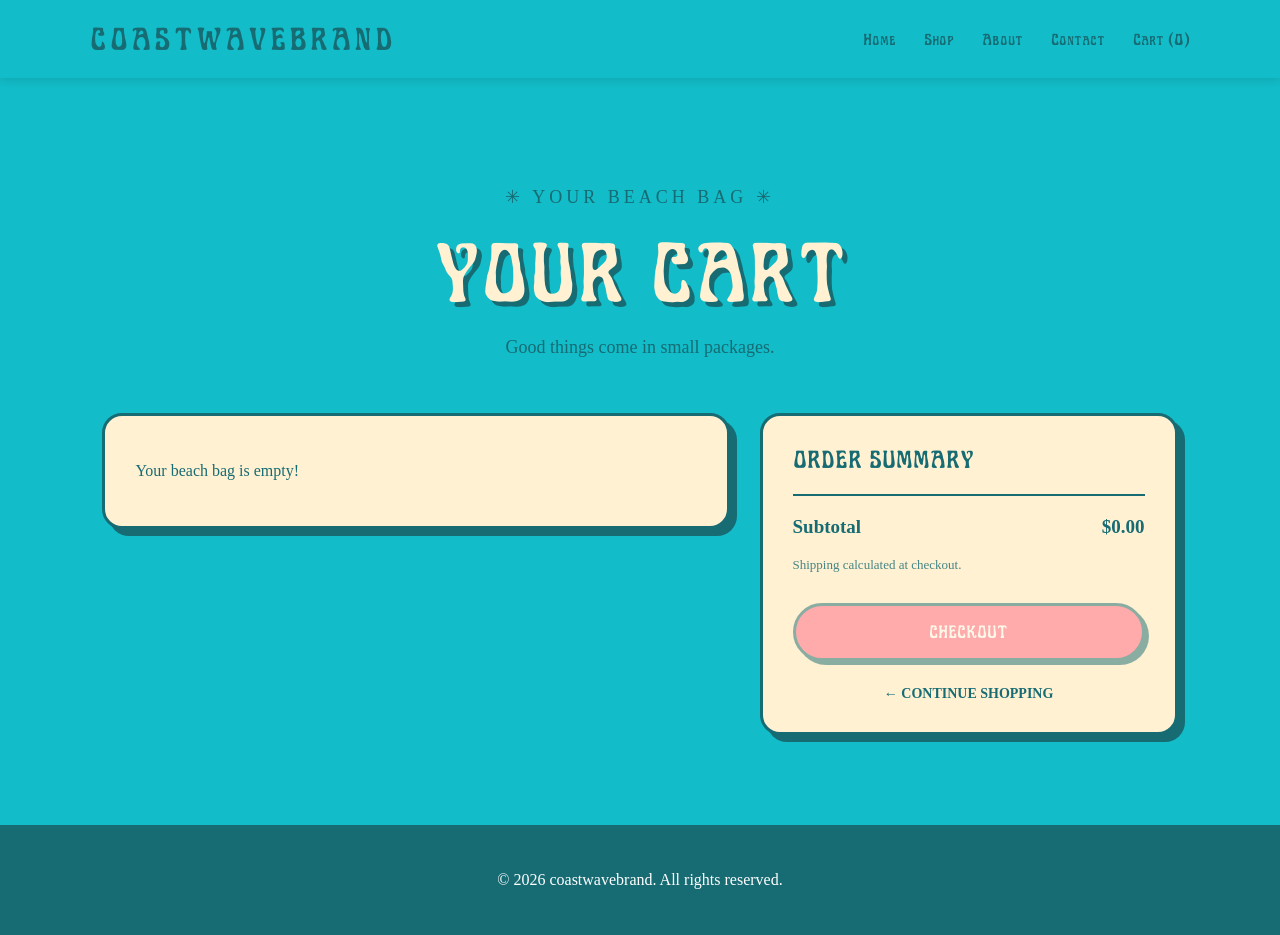
<file: cart.html>
<!DOCTYPE html>
<html lang="en">

<head>
    <meta charset="UTF-8">
    <meta name="viewport"
          content="width=device-width, initial-scale=1.0">

    <title>Your Cart | COAST</title>

    <link rel="stylesheet" href="coast.css">
</head>

<body>

    <!-- NAVIGATION -->

    <header>
        <a href="index.html" class="logo">COASTWAVEBRAND</a>

        <nav>
            <a href="index.html">Home</a>
            <a href="index.html#shop">Shop</a>
            <a href="index.html#about">About</a>
            <a href="index.html#contact">Contact</a>
            <a href="cart.html">
                Cart (<span id="cart-count">0</span>)
            </a>
        </nav>
    </header>

    <main>

        <!-- SHOPPING CART -->

        <section id="cart" class="cart-section">

            <p class="cart-tagline">
                ✳ YOUR BEACH BAG ✳
            </p>

            <h1>YOUR CART</h1>

            <p>
                Good things come in small packages.
            </p>

            <div class="cart-container">

                <!-- CUSTOMER'S PRODUCTS -->

                <div id="cart-items">

                    <p>Your beach bag is empty!</p>

                </div>

                <!-- ORDER SUMMARY -->

                <div class="cart-summary">

                    <h2>ORDER SUMMARY</h2>

                    <p class="subtotal">
                        <span>Subtotal</span>
                        <span id="cart-total">
                            $0.00
                        </span>
                    </p>

                    <p class="shipping-note">
                        Shipping calculated at checkout.
                    </p>

                    <button
                        class="checkout-button"
                        type="button">
                        CHECKOUT
                    </button>

                    <a href="index.html#shop"
                       class="continue-shopping">
                        ← CONTINUE SHOPPING
                    </a>

                </div>

            </div>

        </section>

    </main>

    <!-- FOOTER -->

    <footer id="contact">
        <p>
            &copy; 2026 coastwavebrand.
            All rights reserved.
        </p>
    </footer>

    <!-- JAVASCRIPT -->

    <script src="script.js"></script>

</body>
</html>
</file>
<file: coast.css>
@font-face {
  font-family: 'Art-nuvo';
  src: url('./Art-nuvo.otf') format('opentype');
  font-weight: 700;
  font-style: normal;
  font-display: swap;
}
body {
  font-family: 'Georgia';
  font-weight: 400;
}

h1, h2, h3, h4, h5 {
  font-family: 'Art-nuvo';
  font-weight: 700;
}

html {font-size: 100%;} /* 16px */

h1 {font-size: 3.053rem; /* 48.8px */}

h2 {font-size: 2.442rem; /* 39.04px */}

h3 {font-size: 1.954rem; /* 31.2px */}

h4 {font-size: 1.563rem; /* 24.96px */}

h5 {font-size: 1.250rem; /* 20px */}

small {font-size: 0.800rem; /* 12.8px */}



:root {
    --aqua: #12BCC8;
    --cream: #FFF1D2;
    --pink: #FF6685;
    --yellow: #FFD166;
    --lagoon: #176B73;
    --font-main: 'Art-nuvo', Georgia, serif;
}

* {
    box-sizing: border-box;
}

html {
    scroll-behavior: smooth;
}

body {
    margin: 0;
    background-color: var(--lagoon);
    color: var(--lagoon);
    font-family: 'Georgia', serif;
}

header {
    font-family: 'Art-nuvo', sans-serif;
    display: flex;
    justify-content: space-between;
    align-items: center;
    padding: 22px 7%;
    background-color: var(--aqua);
    /* KEEP NAVIGATION VISIBLE */
    position: sticky;
    top: 0;
    z-index: 1000;

    /* SUBTLE SHADOW */
    box-shadow: 0 3px 8px rgba(0, 0, 0, 0.1);
}
#home {
    scroll-margin-top: 100px;
}
.logo {
    font-size: 32px;
    font-weight: 900;
    letter-spacing: 3px;
    color: var(--lagoon);
    text-decoration: none;
}

nav {
    display: flex;
    gap: 28px;
}

nav a {
    color: var(--lagoon);
    text-decoration: none;
    font-weight: bold;
}

nav a:hover {
    color: var(--pink);
}

.hero {
    background-color: var(--aqua);
    min-height: 520px;
    padding: 110px 8%;
    display: flex;
    flex-direction: column;
    align-items: flex-start;
    justify-content: center;
}

.eyebrow {
    letter-spacing: 3px;
    font-size: 13px;
    font-weight: bold;
}

.hero h1 {
    font-size: clamp(48px, 7vw, 96px);
    letter-spacing: -3px;
    line-height: 1;
    margin: 15px 0;
}

.button {
    display: inline-block;
    text-decoration: none;
    padding: 15px 30px;
    font-weight: bold;
    margin-top: 20px;
    border: 2px solid var(--lagoon);
    background-color: var(--pink);
    color: white;

    font-family: var(--font-main);
    font-size: 16px;
box-shadow: 4px 4px 0 var(--lagoon);
    border: 2px solid var(--lagoon);
    border-radius: 30px;

    cursor: pointer;

    transition: all 0.2s ease;
}

.button:hover {
    background-color: var(--cream);
    color: var(--lagoon);
    transform: translate(3px, 3px);
    box-shadow: 2px 2px 0 var(--lagoon);
}


.shop, .about {
    padding: 80px 8%;
    text-align: center;
}

.shop {
    background-color: var(--cream);
}

.about {
    background-color: var(--yellow);
}

footer {
    background-color: var(--lagoon);
    color: white;
    padding: 30px;
    text-align: center;
}

@media (max-width: 600px) {
    header {
        flex-direction: column;
        gap: 20px;
    }

    nav {
        flex-wrap: wrap;
        justify-content: center;
        gap: 15px;
    }

    .hero {
        min-height: 440px;
        padding: 70px 7%;
    }
}
.hero h1 {
    font-family: 'Art-nuvo', sans-serif;
    font-size: clamp(55px, 8vw, 110px);
    font-weight: normal;
    line-height: 1.05;
    letter-spacing: 1px;
    color: var(--cream);
    text-shadow: 6px 6px 0 var(--lagoon);
    transform: rotate(-3deg);
    margin: 30px 0;
}
/* DESKTOP SEASHELL GRAPHIC */

.hero {
    position: relative;
    overflow: hidden;
}

.hero-shell {
    position: absolute;

    right: 5%;
    top: 50%;

    transform: translateY(-50%) rotate(12deg);

    width: 35%;
    max-width: 550px;
    height: auto;

    z-index: 1;
    pointer-events: none;
}

/* KEEP TEXT ABOVE THE SHELL */

.hero h1,
.hero p,
.hero .button {
    position: relative;
    z-index: 2;
}

/* HIDE SHELL ON MOBILE AND TABLETS */

@media (max-width: 900px) {
    .hero-shell {
        display: none;
    }
}
/* ================================
   COAST SHOP SECTION
   ================================ */

.shop {
    background-color: var(--cream);
    padding: 100px 8%;
    text-align: center;
}

/* SHOP HEADLINE */

.shop-tagline {
    font-size: 15px;
    letter-spacing: 4px;
    color: var(--pink);
    margin-bottom: 20px;
}

.shop h2 {
    font-family: var(--font-main);
    font-size: clamp(42px, 6vw, 75px);
    color: var(--lagoon);
    margin: 10px 0 20px;
}

.shop-description {
    font-size: 18px;
    color: var(--lagoon);
}

/* PRODUCT GRID */

.products {
    display: grid;
    grid-template-columns: repeat(3, minmax(0, 1fr));
    gap: 30px;
    margin-top: 60px;
}

/* PRODUCT CARDS */

.product-card {
    background-color: white;
    border: 3px solid var(--lagoon);
    border-radius: 20px;
    overflow: hidden;
    padding: 0;

    box-shadow: 7px 7px 0 var(--lagoon);

    transition:
        transform 0.25s ease,
        box-shadow 0.25s ease;
}

.product-card:hover {
    transform: translateY(-8px) rotate(-1deg);
    box-shadow: 10px 12px 0 var(--lagoon);
}

/* PRODUCT IMAGE AREA */

.product-image {
    height: 300px;
    padding: 35px;

    display: flex;
    justify-content: center;
    align-items: center;
}

.product-image img {
    width: 100%;
    height: 100%;
    object-fit: contain;

    transition: transform 0.3s ease;
}

.product-card:hover .product-image img {
    transform: scale(1.08) rotate(4deg);
}

/* INDIVIDUAL PRODUCT COLORS */

.product-image.yellow {
    background-color: var(--yellow);
}

.product-image.pink {
    background-color: #FFB6C8;
}

.product-image.blue {
    background-color: #9DE4DD;
}

/* PRODUCT DETAILS */

.product-info {
    padding: 25px;
    text-align: left;
}

.product-info h3 {
    font-family: var(--font-main);
    color: var(--lagoon);
    font-size: 26px;
    margin: 0 0 10px;
}

.price {
    font-size: 20px;
    font-weight: bold;
    color: var(--lagoon);
    margin: 0 0 20px;
}

/* ADD TO CART BUTTON */

.cart-button {
    width: 100%;
    padding: 15px;

    background-color: var(--pink);
    color: white;

    font-family: var(--font-main);
    font-size: 16px;

    border: 2px solid var(--lagoon);
    border-radius: 30px;

    cursor: pointer;

    transition: all 0.2s ease;
}

.cart-button:hover {
    background-color: var(--yellow);
    color: var(--lagoon);
    transform: translateY(-2px);
}

.cart-button:focus-visible {
    outline: 3px solid var(--lagoon);
    outline-offset: 3px;
}

/* TABLET */

@media (max-width: 900px) {

    .products {
        grid-template-columns: repeat(2, minmax(0, 1fr));
    }

    .product-image {
        height: 260px;
    }
}

/* MOBILE */

@media (max-width: 600px) {

    .shop {
        padding: 70px 6%;
    }

    .shop h2 {
        font-size: 42px;
    }

    .shop-tagline {
        font-size: 12px;
        letter-spacing: 2px;
    }

    .products {
        grid-template-columns: 1fr;
        gap: 35px;
    }

    .product-image {
        height: 280px;
    }

    .product-info {
        padding: 20px;
    }

    .carousel-arrow {
        width: 34px;
        height: 40px;
        font-size: 17px;
        border-width: 2px;
    }

    .shop-carousel .product-card {
        flex-basis: 100%;
    }

    .shop-carousel .products {
        gap: 15px;
    }
}

@media (prefers-reduced-motion: reduce) {
    .shop-carousel .products {
        scroll-behavior: auto;
    }
}
/* =================================
   COAST STICKER CAROUSEL
   ================================= */

/* MAIN CAROUSEL CONTAINER */

.shop-carousel {
    display: flex;
    align-items: center;
    justify-content: center;
    gap: 15px;

    width: 100%;
    margin-top: 55px;
}

/* HORIZONTAL SCROLLING */

.shop-carousel .products {
    display: flex;
    gap: 25px;

    overflow-x: auto;
    overflow-y: hidden;

    scroll-behavior: smooth;
    scroll-snap-type: x mandatory;

    width: 100%;
    min-width: 0;

    margin: 0;
    padding: 12px 10px 25px;

    scrollbar-width: none;
}

/* HIDE SCROLLBAR */

.shop-carousel .products::-webkit-scrollbar {
    display: none;
}

/* THREE STICKERS ON DESKTOP */

.shop-carousel .product-card {
    flex: 0 0 calc((100% - 50px) / 3);

    min-width: 0;
    scroll-snap-align: start;

    box-shadow: 5px 5px 0 var(--lagoon);
}

/* CAROUSEL ARROWS */

.carousel-arrow {
    flex-shrink: 0;

    width: 50px;
    height: 50px;

    background-color: var(--pink);
    color: white;

    border: 3px solid var(--lagoon);
    border-radius: 50%;

    font-size: 23px;
    font-weight: bold;

    cursor: pointer;

    box-shadow: 4px 4px 0 var(--lagoon);

    transition: all 0.2s ease;
}

/* ARROW HOVER EFFECT */

.carousel-arrow:hover:not(:disabled) {
    background-color: var(--aqua);
    color: var(--lagoon);
    transform: translate(3px, 3px);
    box-shadow: 2px 2px 0 var(--lagoon);
}


/* DISABLED ARROWS */

.carousel-arrow:disabled {
    opacity: 0.4;
    cursor: not-allowed;
    box-shadow: none;
}

/* TABLET VIEW */

@media (max-width: 900px) {

    .shop-carousel .product-card {
        flex-basis: calc((100% - 25px) / 2);
    }

}

/* MOBILE VIEW */

@media (max-width: 600px) {

    .shop-carousel {
        gap: 8px;
    }

    .shop-carousel .product-card {
        flex-basis: 100%;
    }

    .shop-carousel .products {
        gap: 15px;
        padding: 10px 5px 20px;
    }

    .carousel-arrow {
        width: 34px;
        height: 40px;
        font-size: 17px;
        border-width: 2px;
    }

}

/* ACCESSIBILITY */

@media (prefers-reduced-motion: reduce) {

    .shop-carousel .products {
        scroll-behavior: auto;
    }

}
/* ================================
   COAST SHOPPING CART PAGE
   ================================ */

.cart-section {
    min-height: 80vh;
    background-color: var(--aqua);
    padding: 90px 8%;
    text-align: center;
}

/* CART HEADING */

.cart-tagline {
    font-size: 15px;
    letter-spacing: 4px;
    color: var(--lagoon);
}

.cart-section h1 {
    font-family: 'Art-nuvo', sans-serif;
    font-size: clamp(45px, 7vw, 85px);
    color: var(--cream);
    text-shadow: 5px 5px 0 var(--lagoon);
    margin: 15px 0;
}

.cart-section > p {
    font-size: 18px;
}

/* CART LAYOUT */

.cart-container {
    max-width: 1100px;
    margin: 55px auto 0;

    display: grid;
    grid-template-columns: 1.5fr 1fr;

    gap: 30px;
    align-items: start;
}

/* CART BOXES */

#cart-items,
.cart-summary {
    background-color: var(--cream);
    border: 3px solid var(--lagoon);
    border-radius: 20px;

    padding: 30px;
    text-align: left;

    box-shadow: 7px 7px 0 var(--lagoon);
}

/* INDIVIDUAL CART ITEMS */

.cart-item {
    display: flex;
    justify-content: space-between;
    align-items: center;

    gap: 20px;
    padding: 20px 0;

    border-bottom: 2px solid var(--lagoon);
}

.cart-item:last-child {
    border-bottom: none;
}

.cart-item h3 {
    font-family: 'Art-nuvo', sans-serif;
    font-size: 22px;
    margin: 0;
}

.cart-item p {
    font-size: 17px;
    margin: 8px 0 0;
}

/* QUANTITY CONTROLS */

.cart-controls {
    display: flex;
    align-items: center;
    gap: 12px;
}

.cart-controls button {
    width: 36px;
    height: 36px;

    background-color: var(--pink);
    color: white;

    border: 2px solid var(--lagoon);
    border-radius: 50%;

    font-size: 20px;
    cursor: pointer;
}

.cart-controls button:hover {
    background-color: var(--yellow);
    color: var(--lagoon);
}

/* ORDER SUMMARY */

.cart-summary h2 {
    font-family: 'Art-nuvo', sans-serif;
    font-size: 25px;
    margin-top: 0;
}

.subtotal {
    display: flex;
    justify-content: space-between;

    font-size: 19px;
    font-weight: bold;

    border-top: 2px solid var(--lagoon);
    padding-top: 20px;
}

.shipping-note {
    font-size: 13px;
    opacity: 0.8;
}

/* CHECKOUT BUTTON */

.checkout-button {
    display: block;
    width: 100%;

    background-color: var(--pink);
    color: white;

    padding: 16px;

    border: 3px solid var(--lagoon);
    border-radius: 40px;

    font-family: 'Art-nuvo', sans-serif;
    font-size: 18px;

    cursor: pointer;
    box-shadow: 4px 4px 0 var(--lagoon);

    margin-top: 30px;
    transition: all 0.2s ease;
}

.checkout-button:hover:not(:disabled) {
    background-color: var(--aqua);
    color: var(--lagoon);
    transform: translate(3px, 3px);
    box-shadow: 2px 2px 0 var(--lagoon);
    transition: all 0.2s ease;
}

.checkout-button:disabled {
    opacity: 0.5;
    cursor: not-allowed;
    transition: all 0.2s ease;
}

/* RETURN TO SHOP */

.continue-shopping {
    display: block;
    text-align: center;

    margin-top: 25px;

    color: var(--lagoon);
    text-decoration: none;

    font-size: 14px;
    font-weight: bold;
}

.continue-shopping:hover {
    color: var(--pink);
    
}

/* MOBILE */

@media (max-width: 700px) {

    .cart-section {
        padding: 70px 6%;
    }

    .cart-container {
        grid-template-columns: 1fr;
        gap: 25px;
    }

    #cart-items,
    .cart-summary {
        padding: 20px;
    }

    .cart-item {
        flex-wrap: wrap;
    }

    .cart-section h1 {
        font-size: 50px;
    }
}
/* ================================
   COAST CONTACT SECTION
   ================================ */

.contact-section {
    background-color: var(--cream);
    padding: 100px 8%;
    text-align: center;
}

.contact-tagline {
    color: var(--pink);
    font-size: 15px;
    letter-spacing: 4px;
    margin-bottom: 15px;
}

.contact-section h2 {
    font-family: 'Art-nuvo', sans-serif;
    font-size: clamp(42px, 6vw, 75px);
    color: var(--lagoon);
    margin: 10px 0 20px;
}

.contact-description {
    font-size: 18px;
    max-width: 550px;
    margin: 0 auto 45px;
    line-height: 1.6;
}

/* FORM CONTAINER */

.contact-form {
    max-width: 650px;
    margin: 0 auto;
    padding: 40px;

    background-color: white;
    border: 3px solid var(--lagoon);
    border-radius: 22px;

    box-shadow: 8px 8px 0 var(--lagoon);
    text-align: left;
}

/* INPUT GROUPS */

.form-group {
    display: flex;
    flex-direction: column;
    gap: 10px;
    margin-bottom: 25px;
}

.form-group label {
    font-family: 'Art-nuvo', sans-serif;
    font-size: 17px;
    color: var(--lagoon);
}

/* INPUTS */

.form-group input,
.form-group select,
.form-group textarea {
    width: 100%;
    padding: 15px 18px;

    background-color: var(--cream);
    border: 2px solid var(--lagoon);
    border-radius: 12px;

    color: var(--lagoon);
    font-family: Georgia, serif;
    font-size: 16px;

    outline: none;
    transition: 0.2s ease;
}

.form-group textarea {
    resize: vertical;
    min-height: 130px;
}

.form-group input:focus,
.form-group select:focus,
.form-group textarea:focus {
    border-color: var(--pink);
    box-shadow: 0 0 0 3px rgba(255, 102, 133, 0.2);
}

/* SUBMIT BUTTON */

.contact-button {
    width: 100%;
    padding: 17px 25px;

    background-color: var(--pink);
    color: white;

    border: 3px solid var(--lagoon);
    border-radius: 40px;

    box-shadow: 5px 5px 0 var(--lagoon);

    font-family: 'Art-nuvo', sans-serif;
    font-size: 18px;

    cursor: pointer;
    transition: all 0.2s ease;
}

.contact-button:hover {
    background-color: var(--aqua);
    color: var(--lagoon);
    transform: translate(3px, 3px);
    box-shadow: 2px 2px 0 var(--lagoon);
}

/* STATUS MESSAGE */

.form-status {
    margin: 15px 0 0;
    font-size: 14px;
    text-align: center;
}

.form-status:empty {
    display: none;
}

/* MOBILE STYLING */

@media (max-width: 600px) {

    .contact-section {
        padding: 70px 6%;
    }

    .contact-section h2 {
        font-size: 42px;
    }

    .contact-form {
        padding: 25px 20px;
    }

    .contact-tagline {
        font-size: 12px;
        letter-spacing: 2px;
    }
}
/* ================================
   COAST CHECKOUT PAGE
   ================================ */

.checkout-section {
    min-height: 85vh;
    background-color: var(--aqua);
    padding: 90px 8%;
    text-align: center;
}

.checkout-tagline {
    color: var(--lagoon);
    font-size: 14px;
    letter-spacing: 4px;
}

.checkout-section h1 {
    font-family: 'Art-nuvo', sans-serif;
    font-size: clamp(48px, 7vw, 90px);
    color: var(--cream);
    text-shadow: 5px 5px 0 var(--lagoon);
    margin: 20px 0;
}

.checkout-description {
    font-size: 18px;
    margin-bottom: 50px;
}

/* MAIN TWO-COLUMN LAYOUT */

.checkout-container {
    display: grid;
    grid-template-columns: 1.4fr 1fr;
    gap: 30px;
    align-items: start;

    max-width: 1100px;
    margin: 0 auto;
}

/* CREAM PANELS */

.checkout-form-box,
.checkout-summary {
    background-color: var(--cream);
    border: 3px solid var(--lagoon);
    border-radius: 22px;
    box-shadow: 7px 7px 0 var(--lagoon);

    padding: 35px;
    text-align: left;
}

.checkout-form-box h2,
.checkout-summary h2 {
    font-family: 'Art-nuvo', sans-serif;
    font-size: 27px;
    color: var(--lagoon);
    margin: 0 0 30px;
}

/* SHIPPING INPUTS */

.checkout-form-box .form-group {
    display: flex;
    flex-direction: column;
    gap: 9px;
    margin-bottom: 20px;
}

.checkout-form-box label {
    font-family: 'Art-nuvo', sans-serif;
    font-size: 15px;
}

.checkout-form-box input {
    width: 100%;
    padding: 15px;

    background-color: white;
    border: 2px solid var(--lagoon);
    border-radius: 12px;

    color: var(--lagoon);
    font-family: Georgia, serif;
    font-size: 16px;
}

.checkout-form-box input:focus {
    outline: 3px solid var(--pink);
    outline-offset: 2px;
}

/* TWO FIELDS SIDE BY SIDE */

.checkout-row {
    display: grid;
    grid-template-columns: 1fr 1fr;
    gap: 20px;
}

/* ORDER SUMMARY ITEMS */

.checkout-item {
    display: flex;
    justify-content: space-between;
    gap: 15px;

    padding: 15px 0;
    border-bottom: 1px solid var(--lagoon);
}

.checkout-item h3 {
    font-family: 'Art-nuvo', sans-serif;
    font-size: 18px;
    margin: 0 0 5px;
}

.checkout-item p {
    font-size: 14px;
    margin: 0;
}

.checkout-item-price {
    font-weight: bold;
    white-space: nowrap;
}

/* SUBTOTAL */

.checkout-total {
    display: flex;
    justify-content: space-between;
    gap: 15px;

    margin-top: 25px;
    padding-top: 20px;

    border-top: 2px solid var(--lagoon);
    font-size: 22px;
}

.checkout-shipping-note,
.checkout-notice {
    font-size: 13px;
    line-height: 1.6;
    margin-top: 20px;
}

/* PAYMENT BUTTON */

.place-order-button {
    width: 100%;
    padding: 17px;

    background-color: var(--pink);
    color: white;

    border: 3px solid var(--lagoon);
    border-radius: 40px;

    font-family: 'Art-nuvo', sans-serif;
    font-size: 17px;

    margin-top: 25px;
}

.place-order-button:disabled {
    opacity: 0.65;
    cursor: not-allowed;
}

/* BACK TO CART */

.back-to-cart {
    display: block;
    margin-top: 25px;
    text-align: center;

    color: var(--lagoon);
    text-decoration: none;
    font-weight: bold;
}

.back-to-cart:hover {
    color: var(--pink);
}

/* MOBILE */

@media (max-width: 750px) {

    .checkout-section {
        padding: 65px 6%;
    }

    .checkout-container {
        grid-template-columns: 1fr;
    }

    .checkout-form-box,
    .checkout-summary {
        padding: 25px 20px;
    }

    .checkout-row {
        grid-template-columns: 1fr;
        gap: 0;
    }

    .checkout-section h1 {
        font-size: 50px;
    }
}
/* Verified order confirmation */
.thank-you-section { min-height: 65vh; }
.thank-you-section h1 { max-width: 950px; margin-left: auto; margin-right: auto; font-size: clamp(36px, 6vw, 72px); }
.thank-you-card { max-width: 650px; margin: 32px auto 0; text-align: center; }
.thank-you-card #payment-status { line-height: 1.7; }
/* ================================
   COAST LAUNCH SIGNUP
   ================================ */

.launch-section {
    background-color: var(--lagoon);
    color: var(--cream);

    padding: 100px 8%;
    text-align: center;
}

.launch-tagline {
    color: var(--yellow);
    font-size: 15px;
    letter-spacing: 4px;
    margin-bottom: 25px;
}

.launch-section h2 {
    font-family: 'Art-nuvo', sans-serif;
    font-size: clamp(42px, 6vw, 85px);
    line-height: 1.1;

    color: var(--cream);
    margin: 20px 0 30px;
}

.launch-description {
    max-width: 550px;
    margin: 0 auto 40px;

    font-size: 19px;
    line-height: 1.7;
}

.launch-form {
    display: flex;
    gap: 12px;

    max-width: 650px;
    margin: 0 auto;
}

.launch-form input {
    flex: 1;
    min-width: 0;

    padding: 18px 22px;

    background-color: var(--cream);
    color: var(--lagoon);

    border: 3px solid var(--cream);
    border-radius: 35px;

    font-family: Georgia, serif;
    font-size: 16px;
}

.launch-form button {
    padding: 18px 28px;

    background-color: var(--pink);
    color: white;

    border: 3px solid var(--cream);
    border-radius: 35px;

    box-shadow: 4px 4px 0 var(--aqua);

    font-family: 'Art-nuvo', sans-serif;
    font-size: 17px;

    cursor: pointer;
    transition: 0.2s ease;
}

.launch-form button:hover {
    background-color: var(--yellow);
    color: var(--lagoon);

    transform: translate(2px, 2px);
    box-shadow: 2px 2px 0 var(--aqua);
}

.launch-note {
    font-size: 13px;
    margin-top: 25px;
    opacity: 0.8;
}

/* ACCESSIBILITY */

.visually-hidden {
    position: absolute;
    width: 1px;
    height: 1px;
    padding: 0;
    margin: -1px;
    overflow: hidden;
    clip: rect(0, 0, 0, 0);
    white-space: nowrap;
    border: 0;
}

/* MOBILE */

@media (max-width: 600px) {

    .launch-section {
        padding: 75px 6%;
    }

    .launch-section h2 {
        font-size: 44px;
    }

    .launch-form {
        flex-direction: column;
    }

    .launch-form input,
    .launch-form button {
        width: 100%;
    }

    .launch-description {
        font-size: 16px;
    }

}
/* HIDE SHOP UNTIL LAUNCH */

#shop {
    display: none;
}
</file>
